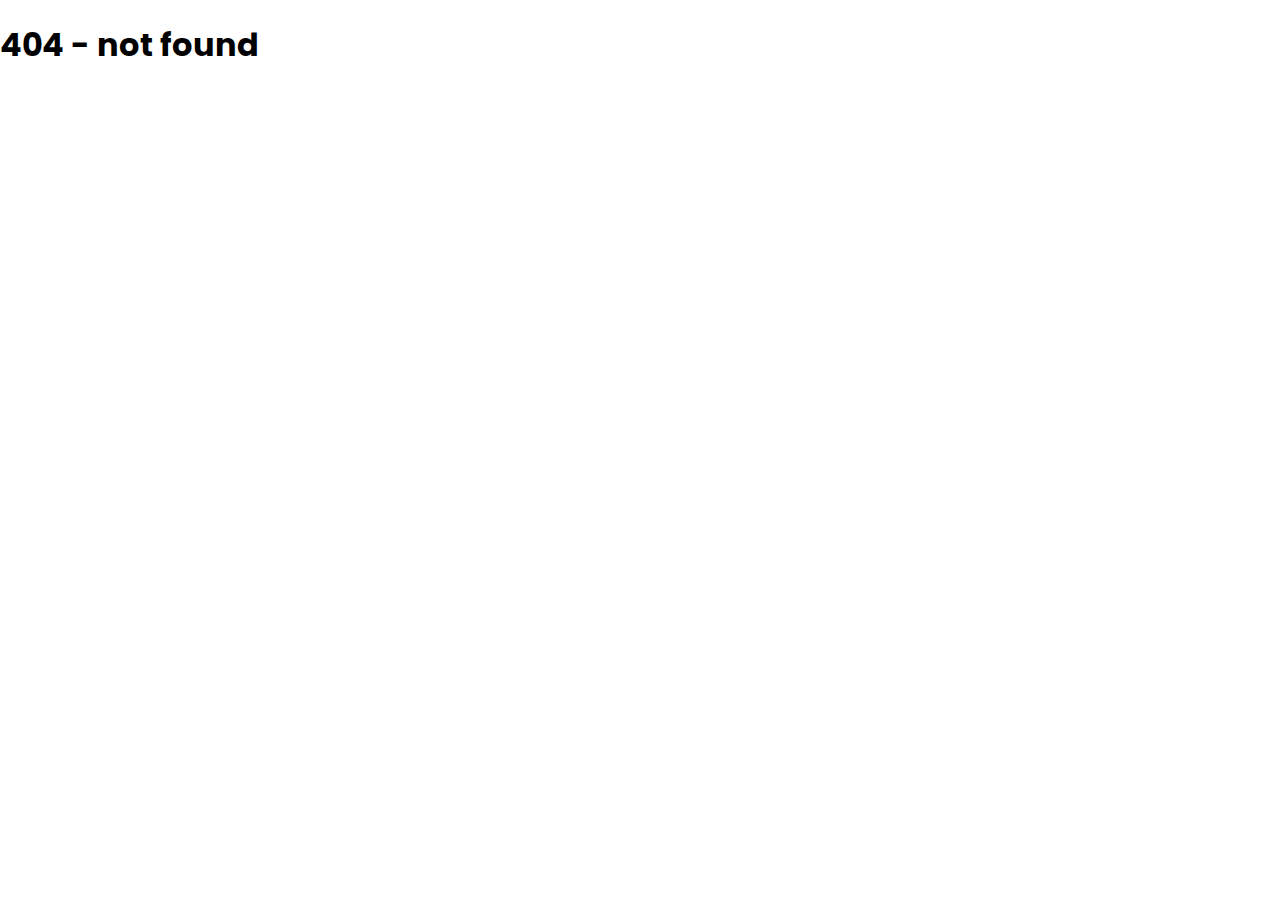
<file: index.html>
<!DOCTYPE html>
<html data-html-server-rendered="true" lang="en" data-vue-tag="%7B%22lang%22:%7B%22ssr%22:%22en%22%7D%7D">
  <head>
    <title>Hello, world! - designly</title><meta name="gridsome:hash" content="bfebf6669993d7066cc0c80f77363b1b06483b32"><meta data-vue-tag="ssr" charset="utf-8"><meta data-vue-tag="ssr" name="generator" content="Gridsome v0.7.23"><meta data-vue-tag="ssr" data-key="viewport" name="viewport" content="width=device-width, initial-scale=1, viewport-fit=cover"><meta data-vue-tag="ssr" data-key="format-detection" name="format-detection" content="telephone=no"><link data-vue-tag="ssr" rel="icon" href="data:,"><link data-vue-tag="ssr" rel="icon" type="image/png" sizes="16x16" href="/assets/static/favicon.ce0531f.9bb7ffafafc09ac851d81afb65b8ef59.png"><link data-vue-tag="ssr" rel="icon" type="image/png" sizes="32x32" href="/assets/static/favicon.ac8d93a.9bb7ffafafc09ac851d81afb65b8ef59.png"><link data-vue-tag="ssr" rel="icon" type="image/png" sizes="96x96" href="/assets/static/favicon.b9532cc.9bb7ffafafc09ac851d81afb65b8ef59.png"><link data-vue-tag="ssr" rel="apple-touch-icon" type="image/png" sizes="76x76" href="/assets/static/favicon.f22e9f3.9bb7ffafafc09ac851d81afb65b8ef59.png"><link data-vue-tag="ssr" rel="apple-touch-icon" type="image/png" sizes="152x152" href="/assets/static/favicon.62d22cb.9bb7ffafafc09ac851d81afb65b8ef59.png"><link data-vue-tag="ssr" rel="apple-touch-icon" type="image/png" sizes="120x120" href="/assets/static/favicon.1539b60.9bb7ffafafc09ac851d81afb65b8ef59.png"><link data-vue-tag="ssr" rel="apple-touch-icon" type="image/png" sizes="167x167" href="/assets/static/favicon.dc0cdc5.9bb7ffafafc09ac851d81afb65b8ef59.png"><link data-vue-tag="ssr" rel="apple-touch-icon" type="image/png" sizes="180x180" href="/assets/static/favicon.7b22250.9bb7ffafafc09ac851d81afb65b8ef59.png"><link data-vue-tag="ssr" rel="preconnect" href="https://fonts.gstatic.com"><link data-vue-tag="ssr" rel="stylesheet" href="https://fonts.googleapis.com/css2?family=Open+Sans:wght@300;400;600;700&amp;family=Poppins:ital,wght@0,300;0,500;0,600;0,700;1,400&amp;display=swap"><link rel="preload" href="/assets/css/0.styles.36f74c3a.css" as="style"><link rel="preload" href="/assets/js/app.5cbca929.js" as="script"><link rel="preload" href="/assets/js/page--src--pages--index-vue.a37e8dd0.js" as="script"><link rel="prefetch" href="/assets/js/page--node-modules--gridsome--app--pages--404-vue.a1488e54.js"><link rel="prefetch" href="/assets/js/page--src--pages--about-vue.40ee2746.js"><link rel="prefetch" href="/assets/js/page--src--pages--index-copy-vue.a4c8c82a.js"><link rel="stylesheet" href="/assets/css/0.styles.36f74c3a.css"><noscript data-vue-tag="ssr"><style>.g-image--loading{display:none;}</style></noscript>
    <script>
      !function(){var analytics=window.analytics=window.analytics||[];if(!analytics.initialize)if(analytics.invoked)window.console&&console.error&&console.error("Segment snippet included twice.");else{analytics.invoked=!0;analytics.methods=["trackSubmit","trackClick","trackLink","trackForm","pageview","identify","reset","group","track","ready","alias","debug","page","once","off","on","addSourceMiddleware","addIntegrationMiddleware","setAnonymousId","addDestinationMiddleware"];analytics.factory=function(e){return function(){var t=Array.prototype.slice.call(arguments);t.unshift(e);analytics.push(t);return analytics}};for(var e=0;e<analytics.methods.length;e++){var key=analytics.methods[e];analytics[key]=analytics.factory(key)}analytics.load=function(key,e){var t=document.createElement("script");t.type="text/javascript";t.async=!0;t.src="https://cdn.segment.com/analytics.js/v1/" + key + "/analytics.min.js";var n=document.getElementsByTagName("script")[0];n.parentNode.insertBefore(t,n);analytics._loadOptions=e};analytics._writeKey="rYRwAwryWijHILdmFWbJYgJuAOymhBEA";analytics.SNIPPET_VERSION="4.13.2";
      analytics.load("rYRwAwryWijHILdmFWbJYgJuAOymhBEA");
      analytics.page();
      }}();
    </script>
  </head>
  <body >
    <div data-server-rendered="true" id="app" class="layout"><header class="header"><h1 class="logo"><a href="/" aria-current="page" class="active--exact active">designly</a></h1><nav class="nav"><a href="#how-it-works" aria-current="page" class="nav__link active--exact active">How it works</a><a href="#for-freelancers" aria-current="page" class="nav__link active--exact active">For freelancers</a><a href="#for-marketing-agencies" aria-current="page" class="nav__link active--exact active">For marketing agencies</a><a href="#for-small-business" aria-current="page" class="nav__link active--exact active">For small business</a><a href="/" aria-current="page" class="nav__link active--exact active">Get early access</a></nav></header><main class="grid"><div class="hero__center"><div class="hero__center__text"><h2 class="hero__center__text__heading">Graphic solutions on one flat monthly payment</h2><p class="hero__center__text__description">Lorem ipsum dolor sit amet, consectetur adipiscing elit, sed do eiusmod tempor incididunt ut labore et dolore magna aliqua.</p><a href="/" aria-current="page" class="hero__center__cta__button active--exact active">Get started</a></div><svg width="800" height="343" viewBox="0 0 800 343" fill="none" xmlns="http://www.w3.org/2000/svg"><rect x="0.5" y="0.5" width="799" height="479" rx="3.5" fill="white" stroke="black"></rect><circle cx="22" cy="22" r="5.5" stroke="black"></circle><circle cx="46" cy="22" r="5.5" stroke="black"></circle><circle cx="70" cy="22" r="5.5" stroke="black"></circle></svg></div><div id="how-it-works" class="how-it-works"><div class="how-it-works__text"><h2 class="how-it-works__text__heading">Your best value proposition</h2><p class="how-it-works__text__description">“If you don’t try this app, you won’t become the superhero you were meant to be”</p></div><ul class="how-it-works__steps"><li class="how-it-works__step"><svg id="b4850822-491f-41e2-90b8-9be7376dfe8f" data-name="Layer 1" xmlns="http://www.w3.org/2000/svg" viewBox="0 0 798.62718 689.22258" class="first_step"><title>dev_productivity</title><circle cx="435.92153" cy="118.40512" r="73.53607" fill="#a0616a"></circle><path d="M581.7223,260.56187s13.8546,104.44259-7.46016,116.16564,126.8231,12.78888,126.8231,12.78888S668.0473,298.9285,682.96762,271.21921Z" transform="translate(-200.68641 -105.38871)" fill="#a0616a"></path><path d="M809.25666,390.04472l-12.32,56.1-26.05,118.69-.78,6.5-8.99,75.25-5.98,49.99-4.01,33.58c-24.38,12.53-42.05,21.18-42.05,21.18s-1.52-7.62-3.97-17.37c-17.11,5.13-48.77,13.64-75.6,15.34,9.77,10.89,14.26,21.12,8.17,28.67-18.38,22.76-94.26-24.92-120.8-42.7a71.84076,71.84076,0,0,0-.7,12.86l-20.31-15.62,2.01-35.94,3.39-60.81,4.26-76.26a80.06413,80.06413,0,0,1-3.37-10.03c-6.22-22.12-13.77-66.29-19.56-103.33-4.66-29.81-8.16-55-8.9-60.36-.1-.7-.15-1.06-.15-1.06l112.43-49.68c7.99,18.53,45.30005,24.1,45.30005,24.1,30.91-2.13,55.14-18.43,55.14-18.43Z" transform="translate(-200.68641 -105.38871)" fill="#d0cde1"></path><path d="M717.60664,730.02476s-4.76,1.63-12.5,3.94c-17.11,5.13-48.77,13.64-75.6,15.34-23.1,1.48-42.62-2.08-46.19-17.15-1.53-6.48.64-11.81,5.37-16.19,14.12-13.09,51-17.78,80.25-19.39,8.26-.45,15.9-.66,22.26-.74,10.8-.14,17.88.08,17.88.08l.17.66Z" transform="translate(-200.68641 -105.38871)" fill="#a0616a"></path><path d="M575.43275,154.23549,561.6833,148.731s28.74878-31.65079,68.74742-28.89843l-11.24986-12.38521s27.49889-11.00886,52.49786,17.88956c13.14149,15.19123,28.34631,33.04782,37.82491,53.163h14.72472l-6.14554,13.53179,21.50942,13.5318-22.07731-2.43059a75.61673,75.61673,0,0,1,.5991,22.445A29.04072,29.04072,0,0,1,707.4796,244.5758h0s-17.05183-35.29562-17.05183-40.80013V217.5369s-13.74944-12.38505-13.74944-20.64172L669.1787,206.528l-3.74981-15.13741-46.248,15.13741,7.49962-12.385-28.74878,4.12833,11.24986-15.13741s-32.49859,17.88956-33.74881,33.027c-1.24979,15.1372-10.76227,29.48068-10.76227,29.48068S539.18426,174.8772,575.43275,154.23549Z" transform="translate(-200.68641 -105.38871)" fill="#2f2e41"></path><path d="M889.18665,647.95475c-7.49,8.12-26.05,20.35-48.55,33.59-8.37,4.92-17.28,9.99-26.37,15.03-21.69,12.03-44.4,23.95-63.14,33.58-24.38,12.53-42.05,21.18-42.05,21.18s-1.52-7.62-3.97-17.37c-3.28-13.05-8.22-29.92-13.37-37.39-.18-.26-.36-.5-.54-.74-1.5-1.97-3.01-3.12-4.5-3.12l74.42-46.13,32.16-19.94-23.17-55.31-29.06-69.38,17.54-55.81,17.63-56.1h33.04s10.94,23.88,24.93,57.18005c2.09,4.98,4.25,10.17,6.45,15.53C869.41664,532.75474,905.29664,630.50474,889.18665,647.95475Z" transform="translate(-200.68641 -105.38871)" fill="#d0cde1"></path><path d="M637.67664,777.97477c-18.38,22.76-94.26-24.92-120.8-42.7-5.78-3.87-9.22-6.32-9.22-6.32l24.28-32.38,7.69-10.25s6.88,3.65,17.05,9.59c.37.22.74.44,1.12.66,8.77,5.15,19.78,11.88,30.89,19.39,15.33,10.37,30.83,22.2,40.82,33.34C639.27668,760.19474,643.76667,770.42472,637.67664,777.97477Z" transform="translate(-200.68641 -105.38871)" fill="#a0616a"></path><path d="M556.67664,695.91477a47.78152,47.78152,0,0,0-8.1.66c-22.99,3.95-29.77,24.76-31.7,38.7a71.84076,71.84076,0,0,0-.7,12.86l-20.31-15.62-7.4-5.69c-17.81-6.21-33.68-17.24-47.44-30.25a238.48245,238.48245,0,0,1-31.95-37.89,334.15026,334.15026,0,0,1-24.72-42.4,31.18368,31.18368,0,0,1-.43-26.45l25.15-56.05,36.76-81.92q.40494-2.92492.88995-5.72c7.29-41.8,26.82-60.36,26.82-60.36h14.92l9.98,60.36,12.4,74.99-8.69,28.34-20.08,65.44995,19.19,20.84Z" transform="translate(-200.68641 -105.38871)" fill="#d0cde1"></path><path d="M573.563,521.19459l12.75489,14.88081c4.73879-.90351,9.68742-1.96527,14.78434-3.15766l-3.66344-11.72315,8.9575,10.45044c53.9974-13.28079,120.92677-39.10138,120.92677-39.10138s-72.25715,5.29821-126.20826-6.48861c-23.87075-5.21509-48.43073,6.61811-58.22631,29.0024-5.69358,13.01063-4.7994,24.28275,15.394,24.28275a133.3748,133.3748,0,0,0,20.35271-1.91438Z" transform="translate(-200.68641 -105.38871)" fill="#000000"></path><path d="M864.33668,765.77476v6.07a13.34012,13.34012,0,0,1-.91,4.87,13.68758,13.68758,0,0,1-.97,2,13.43748,13.43748,0,0,1-11.55,6.56h-446.55a13.4374,13.4374,0,0,1-11.55-6.56,13.68249,13.68249,0,0,1-.97-2,13.34012,13.34012,0,0,1-.91-4.87v-6.07a13.42641,13.42641,0,0,1,13.43-13.43h25.74v-2.83a.55908.55908,0,0,1,.56-.56h13.43a.55908.55908,0,0,1,.56.56v2.83h8.38995v-2.83a.55908.55908,0,0,1,.56-.56h13.43a.55908.55908,0,0,1,.56.56v2.83h8.4v-2.83a.55908.55908,0,0,1,.56-.56h13.43a.55908.55908,0,0,1,.56.56v2.83h8.39v-2.83a.55908.55908,0,0,1,.56-.56h13.43a.55908.55908,0,0,1,.56.56v2.83h8.39v-2.83a.55908.55908,0,0,1,.56-.56h13.43a.55908.55908,0,0,1,.56.56v2.83h8.4v-2.83a.55908.55908,0,0,1,.56-.56h13.43a.55908.55908,0,0,1,.56.56v2.83h8.39v-2.83a.55908.55908,0,0,1,.56-.56h105.2a.55908.55908,0,0,1,.56.56v2.83h8.4v-2.83a.55908.55908,0,0,1,.56-.56h13.43005a.56556.56556,0,0,1,.56.56v2.83h8.39v-2.83a.55908.55908,0,0,1,.56-.56h13.43a.55909.55909,0,0,1,.56005.56v2.83h8.39v-2.83a.55908.55908,0,0,1,.56-.56h13.43a.55908.55908,0,0,1,.56.56v2.83h8.4v-2.83a.55908.55908,0,0,1,.56-.56h13.43a.557.557,0,0,1,.55.56v2.83h8.4v-2.83a.55908.55908,0,0,1,.56-.56h13.43a.55908.55908,0,0,1,.56.56v2.83h8.39v-2.83a.55908.55908,0,0,1,.56-.56h13.43a.55908.55908,0,0,1,.56.56v2.83h39.17A13.42642,13.42642,0,0,1,864.33668,765.77476Z" transform="translate(-200.68641 -105.38871)" fill="#3f3d56"></path><rect x="60.50024" y="671.32605" width="732.99951" height="2" fill="#3f3d56"></rect><path d="M828.38091,510.14529H661.938v-3.43053H586.46634v3.43053h-167.129a11.25861,11.25861,0,0,0-11.25861,11.25861V749.3154a11.25864,11.25864,0,0,0,11.25861,11.25865H828.38091a11.25864,11.25864,0,0,0,11.25861-11.25865V521.4039A11.2586,11.2586,0,0,0,828.38091,510.14529Z" transform="translate(-200.68641 -105.38871)" fill="#3f3d56"></path><circle cx="423.50024" cy="484.32605" r="25" fill="none" stroke="#d0cde1" stroke-miterlimit="10" stroke-width="2"></circle><circle cx="415.50024" cy="493.32605" r="25" fill="#d0cde1"></circle><rect x="80.44606" y="661.22258" width="28" height="28" fill="#d0cde1"></rect><path d="M292.13642,744.6117v34h34v-34Zm32.52,32.52h-31.05v-31.04h31.05Z" transform="translate(-200.68641 -105.38871)" fill="#3f3d56"></path><rect x="728.44606" y="661.22258" width="28" height="28" fill="#d0cde1"></rect><path d="M940.13642,744.6117v34h34v-34Zm32.52,32.52h-31.05v-31.04h31.05Z" transform="translate(-200.68641 -105.38871)" fill="#3f3d56"></path><circle cx="94.58008" cy="150.77286" r="79.34043" fill="#000000"></circle><path d="M322.91543,161.87871a85.75482,85.75482,0,0,0-21.6383,0A84.36847,84.36847,0,0,0,231.662,220.59058a83.22288,83.22288,0,0,0-3.65452,21.66236c-.036,1.02178-.06009,2.05567-.06009,3.08948a84.23318,84.23318,0,0,0,84.14894,84.14894c1.79116,0,3.58232-.06009,5.34948-.16832a83.2307,83.2307,0,0,0,12.33384-1.707,84.15894,84.15894,0,0,0-6.86417-165.73733Zm15.51943,160.8567h-.012a80.90778,80.90778,0,0,1-20.97714,4.17134c-1.76716.12026-3.55832.18035-5.34948.18035a81.84489,81.84489,0,0,1-81.74468-81.74468c0-1.03381.02406-2.0677.06009-3.08948a81.85576,81.85576,0,0,1,81.68459-78.6552,81.74921,81.74921,0,0,1,26.33858,159.13767Z" transform="translate(-200.68641 -105.38871)" fill="#3f3d56"></path><rect x="110.20774" y="63.01754" width="2.40426" height="16.82979" fill="#3f3d56"></rect><rect x="262.44229" y="188.47567" width="2.40426" height="16.82979" transform="translate(-262.6894 138.70396) rotate(-45)" fill="#3f3d56"></rect><rect x="242.37287" y="236.92753" width="2.40426" height="16.82979" transform="translate(-202.45383 383.52871) rotate(-90)" fill="#3f3d56"></rect><rect x="262.44229" y="285.37939" width="2.40426" height="16.82979" transform="translate(41.63884 582.57426) rotate(-135)" fill="#3f3d56"></rect><rect x="359.34601" y="188.47567" width="2.40426" height="16.82979" transform="translate(275.58511 485.67054) rotate(-135)" fill="#3f3d56"></rect><rect x="379.41543" y="236.92753" width="2.40426" height="16.82979" transform="translate(-65.41128 520.57127) rotate(-90)" fill="#3f3d56"></rect><rect x="359.34601" y="285.37939" width="2.40426" height="16.82979" transform="translate(-302.82823 235.60768) rotate(-45)" fill="#3f3d56"></rect><rect x="110.20774" y="200.0601" width="2.40426" height="16.82979" fill="#3f3d56"></rect><path d="M315.70266,240.53391a6.01062,6.01062,0,0,0-7.21276,0,6.18721,6.18721,0,0,0-1.719,2.01957,6.01117,6.01117,0,1,0,8.9318-2.01957Zm-3.60638,8.41489a3.617,3.617,0,0,1-3.60638-3.60638,3.67121,3.67121,0,0,1,.63716-2.04363,3.60288,3.60288,0,1,1,2.96922,5.65Z" transform="translate(-200.68641 -105.38871)" fill="#3f3d56"></path><rect x="100.59072" y="35.36861" width="21.6383" height="21.6383" fill="#3f3d56"></rect><ellipse cx="111.40987" cy="28.7569" rx="28.85106" ry="10.21809" fill="#3f3d56"></ellipse><rect x="107.80348" y="94.27286" width="7.21277" height="40.87234" fill="#3f3d56"></rect><rect y="220.44007" width="226" height="2.40426" fill="#3f3d56"></rect><path d="M351.28007,705.14275c.93308,31.95-17.73513,43.65892-41.1632,44.34312q-.81629.02383-1.62524.02922-1.62969.01242-3.22774-.05428c-21.18834-.87961-37.96015-12.12685-38.82791-41.84025-.898-30.74968,37.26893-70.70292,40.1325-73.65827l.00511-.00276c.10878-.11262.16448-.169.16448-.169S350.34707,673.19538,351.28007,705.14275Z" transform="translate(-200.68641 -105.38871)" fill="#d0cde1"></path><path d="M308.43014,744.64381l14.88232-22.1315-14.85188,24.51243.031,2.49035q-1.62969.01242-3.22774-.05428L306.002,717.449l-.02022-.247.02723-.04771.07065-3.02493-16.2979-23.66265,16.27867,21.39867.05777.63938.55752-24.18618-14.077-24.53275,14.11708,20.28394-.14735-50.10752.00032-.16678.00479.164.93446,39.49147,12.8295-16.04146-12.7875,19.44356.28,21.634,11.80578-21.11394-11.76239,24.29451.15587,12.02957,17.16879-29.41146-17.11659,33.60807Z" transform="translate(-200.68641 -105.38871)" fill="#3f3d56"></path><path d="M999.28007,705.14275c.93308,31.95-17.73513,43.65892-41.1632,44.34312q-.81628.02383-1.62524.02922-1.62969.01242-3.22774-.05428c-21.18834-.87961-37.96015-12.12685-38.82791-41.84025-.898-30.74968,37.26893-70.70292,40.1325-73.65827l.00511-.00276c.10878-.11262.16448-.169.16448-.169S998.34707,673.19538,999.28007,705.14275Z" transform="translate(-200.68641 -105.38871)" fill="#d0cde1"></path><path d="M956.43014,744.64381l14.88232-22.1315-14.85188,24.51243.031,2.49035q-1.62969.01242-3.22774-.05428L954.002,717.449l-.02022-.247.02723-.04771.07065-3.02493-16.2979-23.66265,16.27867,21.39867.05777.63938.55752-24.18618-14.077-24.53275,14.11708,20.28394-.14735-50.10752.00032-.16678.00479.164.93446,39.49147,12.8295-16.04146-12.7875,19.44356.28,21.634,11.80578-21.11394-11.76239,24.29451.15587,12.02957,17.16879-29.41146-17.11659,33.60807Z" transform="translate(-200.68641 -105.38871)" fill="#3f3d56"></path></svg><h3>Create design projects</h3><p>Create as many design projects as you want on our platform. We'll choose the best designer for the job.</p></li><li class="how-it-works__step"><svg id="eea36a73-aee8-429d-873f-f80541e99906" data-name="Layer 1" xmlns="http://www.w3.org/2000/svg" viewBox="0 0 936.26767 604" class="second_step"><path d="M572.86616,243h-88a5,5,0,0,1,0-10h88a5,5,0,0,1,0,10Z" transform="translate(-131.86616 -148)" fill="#ccc"></path><path d="M640.86616,278h-156a5,5,0,0,1,0-10h156a5,5,0,0,1,0,10Z" transform="translate(-131.86616 -148)" fill="#ccc"></path><path d="M601.86616,313h-117a5,5,0,0,1,0-10h117a5,5,0,0,1,0,10Z" transform="translate(-131.86616 -148)" fill="#ccc"></path><path d="M640.86616,348h-156a5,5,0,0,1,0-10h156a5,5,0,0,1,0,10Z" transform="translate(-131.86616 -148)" fill="#ccc"></path><circle cx="149.30374" cy="140.54547" r="89.4701" fill="#000000"></circle><path d="M286.17,204.12441h-10v-10h10Zm-8-2h6v-6h-6Z" transform="translate(-131.86616 -148)" fill="#3f3d56"></path><rect x="152.53923" y="50.12441" width="53" height="2" fill="#3f3d56"></rect><circle cx="205.53903" cy="51.12441" r="2.08275" fill="#3f3d56"></circle><rect x="93.53923" y="50.12441" width="52" height="2" fill="#3f3d56"></rect><circle cx="93.53903" cy="51.12441" r="2.08275" fill="#3f3d56"></circle><path d="M375.4054,293.31h-10v-10h10Zm-8-2h6v-6h-6Z" transform="translate(-131.86616 -148)" fill="#3f3d56"></path><rect x="237.53925" y="144.54531" width="2" height="51.99998" fill="#3f3d56"></rect><circle cx="238.53903" cy="196.54545" r="2.08276" fill="#3f3d56"></circle><rect x="237.53925" y="84.54531" width="2" height="52" fill="#3f3d56"></rect><circle cx="238.53903" cy="84.54546" r="2.08276" fill="#3f3d56"></circle><path d="M196.4054,293.31h-10v-10h10Zm-8-2h6v-6h-6Z" transform="translate(-131.86616 -148)" fill="#3f3d56"></path><rect x="58.53924" y="144.54531" width="2" height="51.99998" fill="#3f3d56"></rect><circle cx="59.53904" cy="196.54545" r="2.08276" fill="#3f3d56"></circle><rect x="58.53924" y="82.54531" width="2" height="54" fill="#3f3d56"></rect><circle cx="59.53904" cy="84.54546" r="2.08275" fill="#3f3d56"></circle><path d="M286.17,383.1244h-10v-10h10Zm-8-2h6v-6h-6Z" transform="translate(-131.86616 -148)" fill="#3f3d56"></path><rect x="153.53923" y="229.1244" width="53" height="2" fill="#3f3d56"></rect><circle cx="205.53903" cy="230.1244" r="2.08276" fill="#3f3d56"></circle><rect x="93.53923" y="229.1244" width="52" height="2" fill="#3f3d56"></rect><circle cx="93.53903" cy="230.1244" r="2.08276" fill="#3f3d56"></circle><path d="M693.86616,453h-545a17.01909,17.01909,0,0,1-17-17V165a17.01909,17.01909,0,0,1,17-17h545a17.01917,17.01917,0,0,1,17,17V436A17.01917,17.01917,0,0,1,693.86616,453Zm-545-303a15.017,15.017,0,0,0-15,15V436a15.017,15.017,0,0,0,15,15h545a15.017,15.017,0,0,0,15-15V165a15.017,15.017,0,0,0-15-15Z" transform="translate(-131.86616 -148)" fill="#3f3d56"></path><circle cx="330" cy="90" r="5" fill="#ccc"></circle><circle cx="330" cy="125" r="5" fill="#ccc"></circle><circle cx="330" cy="160" r="5" fill="#ccc"></circle><circle cx="330" cy="195" r="5" fill="#ccc"></circle><path d="M569.92366,387.02766h-30.537a3.7649,3.7649,0,0,1-3.76071-3.76071V347.23126a3.7649,3.7649,0,0,1,3.76071-3.76072h30.537a3.7649,3.7649,0,0,1,3.76071,3.76072V383.267A3.7649,3.7649,0,0,1,569.92366,387.02766Z" transform="translate(-131.86616 -148)" fill="#ff6584"></path><path d="M888.672,750.5498l-3.39014.83c1.52979.22,3.06006.43,4.58985.62h56.54q6.36035-.81,12.6499-2a197.13582,197.13582,0,0,0,70.96-28.11c13.27-8.63,25.92041-19.24,32.79-33.49,9.33008-19.35,6.07031-43.85-7.25-60.7a60.77248,60.77248,0,0,0-17.58985-15c-1.00976-.58-2.02978-1.13-3.06982-1.65a66.06033,66.06033,0,0,0-36.49023-6.68c-21.3501,2.33-41.04981,15.37-52.41993,33.59-12.56982,20.12-14.98,44.74-17.08007,68.37-3.81006-12.26-18.10987-19.75-30.65967-17.04-12.54,2.7-22.22022,14.41-23.78028,27.15-1.52978,12.46,4.12989,25.25,13.56006,33.56C888.24181,750.1798,888.45177,750.3698,888.672,750.5498Z" transform="translate(-131.86616 -148)" fill="#f2f2f2"></path><path d="M932.2716,751.99981h2.83008a2.05915,2.05915,0,0,0,.62988-.85c.16016-.38.31006-.77.48047-1.15a345.30409,345.30409,0,0,1,101.08984-135.82,1.61383,1.61383,0,0,0,.66992-1.48,2.17771,2.17771,0,0,0-3.52-1.37,345.76934,345.76934,0,0,0-48.25,47.92,347.37524,347.37524,0,0,0-54.33007,90.75c-.00977.03-.02.05-.02979.08A1.55714,1.55714,0,0,0,932.2716,751.99981Z" transform="translate(-131.86616 -148)" fill="#fff"></path><path d="M833.13936,530.03467a11.39823,11.39823,0,0,1,11.3855-11.38526c.11035,0,.21875.00586.32739.0127l35.20825-28.06445-25.23145-25.23145A11.12934,11.12934,0,1,1,870.56831,449.627l40.55493,40.55469L855.904,530.34082a11.38437,11.38437,0,0,1-22.76465-.30615Z" transform="translate(-131.86616 -148)" fill="#ffb8b8"></path><polygon points="659.944 590.049 648.037 585.604 659.517 537.561 677.09 544.122 659.944 590.049" fill="#ffb8b8"></polygon><path d="M769.13633,728.12719h25.05836a0,0,0,0,1,0,0v15.43338a0,0,0,0,1,0,0H754.24947a0,0,0,0,1,0,0V743.014A14.88686,14.88686,0,0,1,769.13633,728.12719Z" transform="translate(174.39008 -372.30924) rotate(20.47187)" fill="#2f2e41"></path><polygon points="767.066 590.229 754.356 590.229 748.31 541.205 767.069 541.206 767.066 590.229" fill="#ffb8b8"></polygon><path d="M744.73127,586.59729h25.05836a0,0,0,0,1,0,0v15.43338a0,0,0,0,1,0,0H729.84441a0,0,0,0,1,0,0v-.54652A14.88686,14.88686,0,0,1,744.73127,586.59729Z" fill="#2f2e41"></path><path d="M882.09322,719.59131a4.49341,4.49341,0,0,1-1.363-3.5083c2.26782-37.44043-17.46558-105.49512-23.56763-125.46143a3.41784,3.41784,0,0,0-2.365-2.32715,3.5465,3.5465,0,0,0-3.31592.74561c-32.96142,28.71191-42.79834,109.71582-44.43579,125.6626a4.49391,4.49391,0,0,1-5.03345,3.998L785.561,716.64453a4.50022,4.50022,0,0,1-3.84009-5.4165l43.136-199.44092.02612-.12012.07861-.09472c10.43091-12.51758,40.65308-7.64356,41.93482-7.43018l.13305.022.10376.08643c38.81031,32.18408,36.84327,181.36621,36.05494,210.94482a4.50054,4.50054,0,0,1-4.07154,4.353l-13.47314,1.28271q-.21534.02052-.42969.02051A4.48767,4.48767,0,0,1,882.09322,719.59131Z" transform="translate(-131.86616 -148)" fill="#2f2e41"></path><circle cx="727.41896" cy="251.28693" r="24.56103" fill="#ffb8b8"></circle><path d="M883.40151,445.54289s-22.80763-26.95447-41.46843-5.18355v0a74.11256,74.11256,0,0,0-17.80945,50.43223l.70374,23.69256,43.02349-6.73862Z" transform="translate(-131.86616 -148)" fill="#000000"></path><path d="M855.30381,403.536,844.7515,391.10437c-2.71945-3.20377-5.56392-6.69336-5.94852-10.87806-.4216-4.58723,2.36858-9.04613,6.18309-11.62875s8.49855-3.55453,13.09129-3.91115c8.5182-.66142,17.4817.74628,24.48419,5.64142s11.5838,13.73263,9.87639,22.10413c-1.3444,6.59167-6.29828,12.90609-4.37281,19.352,2.1068,7.053,10.74665,9.21692,17.80071,11.32015,11.8404,3.5303,23.1464,10.48021,29.35159,21.16448s6.17809,25.4167-2.09358,34.59479c-5.35613,5.94307-13.43444,8.94842-21.42216,9.40066s-15.93817-1.42893-23.51357-4.00215c-6.97658-2.36983-13.87792-5.41792-19.37047-10.32921s-9.44929-11.93945-9.278-19.30556c.16321-7.01989,3.92356-13.41447,5.46828-20.26424a33.25514,33.25514,0,0,0-10.39525-31.73" transform="translate(-131.86616 -148)" fill="#2f2e41"></path><path d="M829.22366,625.3348h-30.537a3.76489,3.76489,0,0,1-3.76071-3.76071V585.5384a3.7649,3.7649,0,0,1,3.76071-3.76072h30.537a3.7649,3.7649,0,0,1,3.76071,3.76072v36.03569A3.76489,3.76489,0,0,1,829.22366,625.3348Z" transform="translate(-131.86616 -148)" fill="#000000"></path><path d="M820.17329,594.5127a11.11651,11.11651,0,0,1,2.20386-14.50586l16.71436-131.69336a11.68181,11.68181,0,0,1,11.56543-10.19239l.15576.001A11.65978,11.65978,0,0,1,862.13325,451.855l-23.501,130.06152.00464.00635a11.16929,11.16929,0,0,1-4.38941,16.77686,10.879,10.879,0,0,1-4.5271.97363A11.32315,11.32315,0,0,1,820.17329,594.5127Z" transform="translate(-131.86616 -148)" fill="#ffb8b8"></path><path d="M986.28742,752h-257a1,1,0,0,1,0-2h257a1,1,0,1,1,0,2Z" transform="translate(-131.86616 -148)" fill="#3f3d56"></path></svg><h3>Drafts &amp; revisions</h3><p>Get your design back between 24 - 48 hrs. Submit as many revisions as you want until you're happy.</p></li><li class="how-it-works__step"><svg id="a58e9fc1-c989-41af-ac87-aa86f7e8a63c" data-name="Layer 1" xmlns="http://www.w3.org/2000/svg" viewBox="0 0 765.59976 667.74407" class="third_step"><path d="M930.66209,783.11289v-72.34S958.85375,762.05886,930.66209,783.11289Z" transform="translate(-217.20012 -116.12797)" fill="#f1f1f1"></path><path d="M932.40355,783.10016l-53.28962-48.92124S935.95913,748.09445,932.40355,783.10016Z" transform="translate(-217.20012 -116.12797)" fill="#f1f1f1"></path><path d="M487.41711,244.90908h-2.9776V163.33871A47.21069,47.21069,0,0,0,437.22885,116.128H264.41091a47.21068,47.21068,0,0,0-47.21079,47.2106V610.84006a47.21071,47.21071,0,0,0,47.21066,47.21075H437.22862a47.21071,47.21071,0,0,0,47.21084-47.21057v-307.868h2.97765Z" transform="translate(-217.20012 -116.12797)" fill="#3f3d56"></path><path d="M439.13364,128.41057H416.57519a16.75025,16.75025,0,0,1-15.50845,23.07636H302.06159a16.75025,16.75025,0,0,1-15.50845-23.07639H265.4835A35.25642,35.25642,0,0,0,230.227,163.66692V610.51178a35.25643,35.25643,0,0,0,35.25641,35.25646H439.13364a35.25644,35.25644,0,0,0,35.25646-35.25641h0V163.667A35.2564,35.2564,0,0,0,439.13364,128.41057Z" transform="translate(-217.20012 -116.12797)" fill="#fff"></path><circle id="b5dcbba4-f290-467d-a612-e64d8f6895fb" data-name="Ellipse 44" cx="135.10849" cy="261.2336" r="84.4462" fill="#000000"></circle><path d="M377.332,383.132l-21,21.63a4.77423,4.77423,0,0,1-3.5,1.41h-.06983a4.8137,4.8137,0,0,1-3.51025-1.41l-20.98975-21.63c-.06982-.08-.1499-.15-.22021-.22a4.6411,4.6411,0,0,1,.22021-6.55,5.169,5.169,0,0,1,7.08008,0l12.43994,13v-33.52a5.01994,5.01994,0,0,1,10.02979,0v33.52l12.43017-13a5.1813,5.1813,0,0,1,7.08985,0c.07031.07.14013.14.22021.22A4.65,4.65,0,0,1,377.332,383.132Z" transform="translate(-217.20012 -116.12797)" fill="#fff"></path><polygon points="590.258 653.281 577.998 653.28 572.166 605.992 590.26 605.993 590.258 653.281" fill="#9f616a"></polygon><path d="M810.58458,781.29294l-39.53076-.00147v-.5a15.3873,15.3873,0,0,1,15.38647-15.38623h.001l24.144.001Z" transform="translate(-217.20012 -116.12797)" fill="#2f2e41"></path><polygon points="497.121 652.877 485.277 649.71 491.857 602.52 509.337 607.194 497.121 652.877" fill="#9f616a"></polygon><path d="M714.27193,781.29294l-38.189-10.212.12914-.483A15.38731,15.38731,0,0,1,695.05064,759.708l.00094.00026,23.3245,6.2372Z" transform="translate(-217.20012 -116.12797)" fill="#2f2e41"></path><polygon points="597.311 388.269 607.58 400.199 594.299 642.642 565.931 642.642 551.628 456.091 507.282 647.645 477.79 640.412 504.606 397.113 597.311 388.269" fill="#2f2e41"></polygon><path d="M728.66209,347.872l28.24578-14.16734,43.437.76353,37.37966,19.12735L816.45736,459.809l9.18685,55.37972-.00006,0a226.53237,226.53237,0,0,1-108.3351.8917l-.28441-.06756s21.11382-74.91647,12.12564-97.77867Z" transform="translate(-217.20012 -116.12797)" fill="#cbcbcb"></path><path d="M810.37758,291.264a32.00239,32.00239,0,1,0,0,.23684Q810.378,291.38244,810.37758,291.264Z" transform="translate(-217.20012 -116.12797)" fill="#9f616a"></path><path d="M764.04483,272.97783a9.07922,9.07922,0,0,1,6.11686-2.46756c3.41906-.11108,8.54205,1.10309,10.72226,3.8826,1.75227,2.23392,1.83609,5.3074,1.84278,8.14658l.0185,7.83578c.00548,2.31821.03367,4.73535,1.0869,6.80054s3.47091,3.63379,5.67965,2.92978c2.62014-.83515,3.77228-4.31754,6.45-4.94373,2.011-.47027,4.07671.99927,4.95577,2.86811a12.43905,12.43905,0,0,1,.71577,6.086c-.25348,4.103-6.13809,5.73063-6.97123,9.75611-.482,2.3285-2.16944,6.97348,0,6,10-1,14.38929-6.84091,18.96613-12.33927l10.32256-12.40088a12.12136,12.12136,0,0,0,2.65863-4.30245,11.95064,11.95064,0,0,0,.27283-3.4307q-.08443-4.6234-.251-9.24429c-.097-2.69165-.77448-6.08762-3.41048-6.64078-1.371-.28769-3.18544.214-3.91012-.98483a2.72068,2.72068,0,0,1-.124-1.911c.58175-3.07633,1.56389-6.294.55141-9.2566-1.527-4.4681-6.785-6.30154-11.431-7.14453s-9.86156-1.56823-12.77774-5.28192a40.50078,40.50078,0,0,0-2.53625-3.565,9.95578,9.95578,0,0,0-4.7546-2.39807,26.27877,26.27877,0,0,0-17.28013,1.53363c-2.24741,1.02554-4.50483,2.40658-6.97022,2.25033-2.56085-.16232-4.74826-1.96456-7.27649-2.403-4.08371-.70822-7.98776,2.35126-10.00021,5.97455-2.49362,4.48959-2.72247,10.63785.80026,14.37484,1.75745,1.86438,4.37952,3.145,5.10938,5.601.29708.99969.22812,2.07641.49087,3.08563a5.5701,5.5701,0,0,0,4.48868,3.88364C760.09766,275.67913,762.21039,274.53511,764.04483,272.97783Z" transform="translate(-217.20012 -116.12797)" fill="#2f2e41"></path><path d="M724.76359,425.31265a11.46191,11.46191,0,0,0,16.65043,5.627l57.35319,30.3181,1.85723-13.97143L744.8949,414.42367a11.52408,11.52408,0,0,0-20.13131,10.889Z" transform="translate(-217.20012 -116.12797)" fill="#9f616a"></path><path d="M801.19249,427.72835a11.462,11.462,0,0,1-17.47818,1.84754L721.1172,446.61047l.54489-17.73844,62.26939-16.17355a11.52408,11.52408,0,0,1,17.261,15.02987Z" transform="translate(-217.20012 -116.12797)" fill="#9f616a"></path><path d="M825.51941,354.36022l12.20514-.76465s14.28969,18.8552,6.36361,39.31583c0,0,1.37314,73.49863-30.27647,70.47963s-41.6496-3.019-41.6496-3.019l9.5-26.5,21.25276-6.56178s-6.55012-28.89425,5.84856-40.91623Z" transform="translate(-217.20012 -116.12797)" fill="#cbcbcb"></path><path d="M737.38718,353.71455l-1.72509-8.84252s-25.43966-.59763-30.46983,37.95119c0,0-22.87692,57.69232-.45355,65.12057s47.08873,0,47.08873,0l-1.8579-25.44183-24.67276-5.03534s12.7455-16.48928,5.8054-30.79193Z" transform="translate(-217.20012 -116.12797)" fill="#cbcbcb"></path><path d="M981.79988,783.872h-381a1,1,0,0,1,0-2h381a1,1,0,0,1,0,2Z" transform="translate(-217.20012 -116.12797)" fill="#cbcbcb"></path></svg><h3>Complete &amp; download</h3><p>Download all the design and source files instantly once you're satisfied. No need to wait for someone to email files to you.</p></li></ul></div><div id="for-freelancers" class="features"><div class="features__svg"></div><div class="features__text"><h3 class="features__text__heading">For freelancers</h3><p class="features__text__description">Lorem ipsum dolor sit amet, consectetur adipiscing elit, sed do eiusmod tempor incididunt ut labore et dolore magna aliqua.</p><ul class="features__text__list"><li>Benefit of feature</li><li>Benefit of feature</li><li>Benefit of feature</li></ul></div></div><div id="for-marketing-agencies" class="features" style="flex-direction:row-reverse;"><div class="features__svg" style="text-align:right;"></div><div class="features__text"><h3 class="features__text__heading">For marketing agencies</h3><p class="features__text__description">Lorem ipsum dolor sit amet, consectetur adipiscing elit, sed do eiusmod tempor incididunt ut labore et dolore magna aliqua.</p><ul class="features__text__list"><li>Benefit of feature</li><li>Benefit of feature</li><li>Benefit of feature</li></ul></div></div><div id="for-small-business" class="features"><div class="features__svg"></div><div class="features__text"><h3 class="features__text__heading">For small bussiness</h3><p class="features__text__description">Lorem ipsum dolor sit amet, consectetur adipiscing elit, sed do eiusmod tempor incididunt ut labore et dolore magna aliqua.</p><ul class="features__text__list"><li>Benefit of feature</li><li>Benefit of feature</li><li>Benefit of feature</li></ul></div></div><div class="last__cta"><h2 class="last__cta__heading">Ready to get started?</h2><p class="last__cta__description">Lorem ipsum dolor sit amet, consectetur adipiscing elit, sed do eiusmod tempor incididunt ut labore et dolore magna aliqua.</p><a href="/" aria-current="page" class="last__cta__button active--exact active">Request early access</a></div></main><footer class="footer"><span><a href="/" aria-current="page" class="footer__logo active--exact active">designly</a> © 2021</span><nav class="footer__nav"><a href="/" aria-current="page" class="footer__nav__link active--exact active">About us</a><a href="/" aria-current="page" class="footer__nav__link active--exact active">Contact us</a><a href="/" aria-current="page" class="footer__nav__link active--exact active">Get early access</a></nav></footer></div>
    <script>window.__INITIAL_STATE__={"data":null,"context":{}};(function(){var s;(s=document.currentScript||document.scripts[document.scripts.length-1]).parentNode.removeChild(s);}());</script><script src="/assets/js/app.5cbca929.js" defer></script><script src="/assets/js/page--src--pages--index-vue.a37e8dd0.js" defer></script>
    <script src="//code.tidio.co/dhfpfbrku9ahaxh1juw9vhqfnc9pfs7j.js" async></script>
  </body>
</html>
</file>
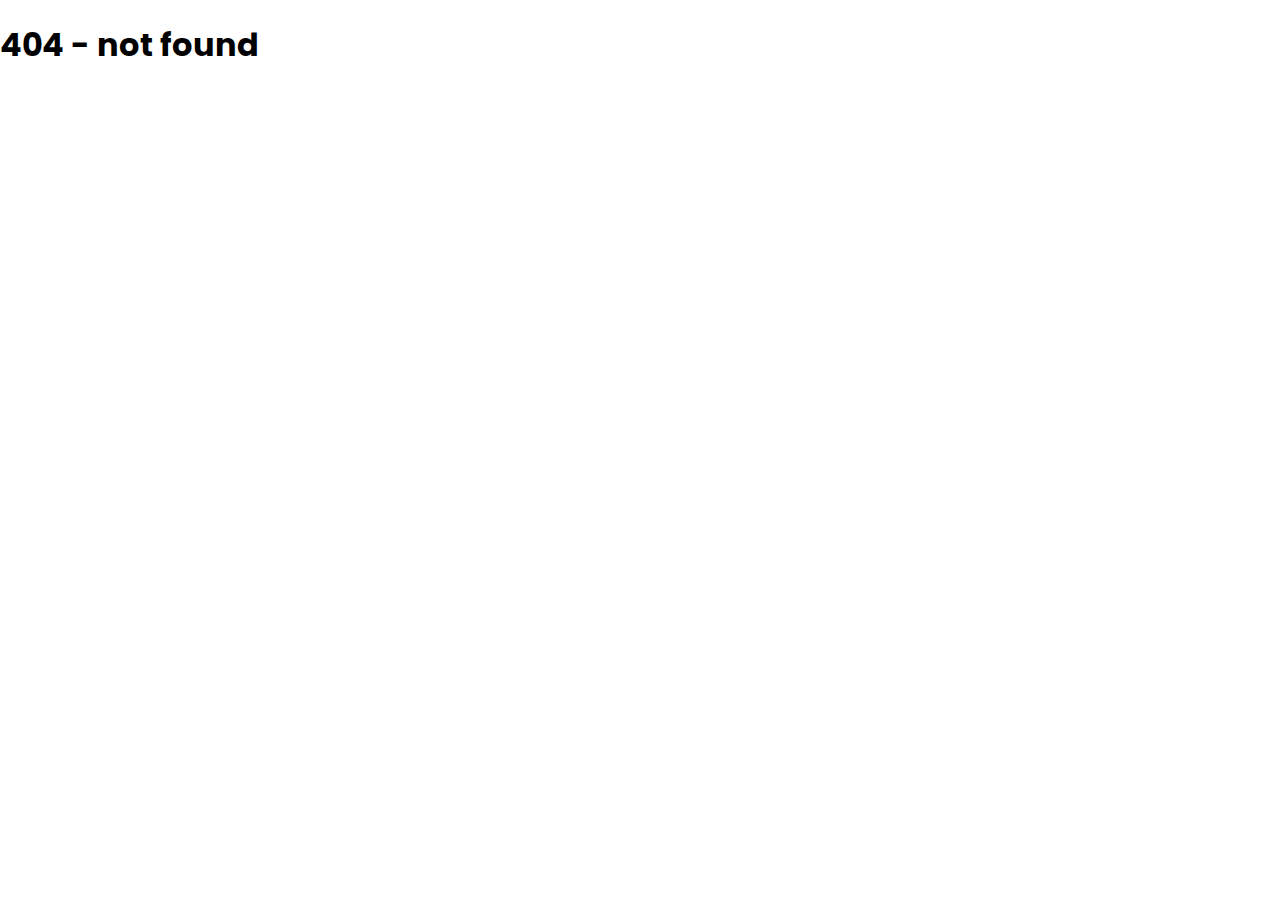
<file: 404/index.html>
<!DOCTYPE html>
<html data-html-server-rendered="true" lang="en" data-vue-tag="%7B%22lang%22:%7B%22ssr%22:%22en%22%7D%7D">
  <head>
    <title>designly - designly</title><meta name="gridsome:hash" content="bfebf6669993d7066cc0c80f77363b1b06483b32"><meta data-vue-tag="ssr" charset="utf-8"><meta data-vue-tag="ssr" name="generator" content="Gridsome v0.7.23"><meta data-vue-tag="ssr" data-key="viewport" name="viewport" content="width=device-width, initial-scale=1, viewport-fit=cover"><meta data-vue-tag="ssr" data-key="format-detection" name="format-detection" content="telephone=no"><link data-vue-tag="ssr" rel="icon" href="data:,"><link data-vue-tag="ssr" rel="icon" type="image/png" sizes="16x16" href="/assets/static/favicon.ce0531f.9bb7ffafafc09ac851d81afb65b8ef59.png"><link data-vue-tag="ssr" rel="icon" type="image/png" sizes="32x32" href="/assets/static/favicon.ac8d93a.9bb7ffafafc09ac851d81afb65b8ef59.png"><link data-vue-tag="ssr" rel="icon" type="image/png" sizes="96x96" href="/assets/static/favicon.b9532cc.9bb7ffafafc09ac851d81afb65b8ef59.png"><link data-vue-tag="ssr" rel="apple-touch-icon" type="image/png" sizes="76x76" href="/assets/static/favicon.f22e9f3.9bb7ffafafc09ac851d81afb65b8ef59.png"><link data-vue-tag="ssr" rel="apple-touch-icon" type="image/png" sizes="152x152" href="/assets/static/favicon.62d22cb.9bb7ffafafc09ac851d81afb65b8ef59.png"><link data-vue-tag="ssr" rel="apple-touch-icon" type="image/png" sizes="120x120" href="/assets/static/favicon.1539b60.9bb7ffafafc09ac851d81afb65b8ef59.png"><link data-vue-tag="ssr" rel="apple-touch-icon" type="image/png" sizes="167x167" href="/assets/static/favicon.dc0cdc5.9bb7ffafafc09ac851d81afb65b8ef59.png"><link data-vue-tag="ssr" rel="apple-touch-icon" type="image/png" sizes="180x180" href="/assets/static/favicon.7b22250.9bb7ffafafc09ac851d81afb65b8ef59.png"><link data-vue-tag="ssr" rel="preconnect" href="https://fonts.gstatic.com"><link data-vue-tag="ssr" rel="stylesheet" href="https://fonts.googleapis.com/css2?family=Open+Sans:wght@300;400;600;700&amp;family=Poppins:ital,wght@0,300;0,500;0,600;0,700;1,400&amp;display=swap"><link rel="preload" href="/assets/css/0.styles.36f74c3a.css" as="style"><link rel="preload" href="/assets/js/app.5cbca929.js" as="script"><link rel="preload" href="/assets/js/page--node-modules--gridsome--app--pages--404-vue.a1488e54.js" as="script"><link rel="prefetch" href="/assets/js/page--src--pages--about-vue.40ee2746.js"><link rel="prefetch" href="/assets/js/page--src--pages--index-copy-vue.a4c8c82a.js"><link rel="prefetch" href="/assets/js/page--src--pages--index-vue.a37e8dd0.js"><link rel="stylesheet" href="/assets/css/0.styles.36f74c3a.css"><noscript data-vue-tag="ssr"><style>.g-image--loading{display:none;}</style></noscript>
    <script>
      !function(){var analytics=window.analytics=window.analytics||[];if(!analytics.initialize)if(analytics.invoked)window.console&&console.error&&console.error("Segment snippet included twice.");else{analytics.invoked=!0;analytics.methods=["trackSubmit","trackClick","trackLink","trackForm","pageview","identify","reset","group","track","ready","alias","debug","page","once","off","on","addSourceMiddleware","addIntegrationMiddleware","setAnonymousId","addDestinationMiddleware"];analytics.factory=function(e){return function(){var t=Array.prototype.slice.call(arguments);t.unshift(e);analytics.push(t);return analytics}};for(var e=0;e<analytics.methods.length;e++){var key=analytics.methods[e];analytics[key]=analytics.factory(key)}analytics.load=function(key,e){var t=document.createElement("script");t.type="text/javascript";t.async=!0;t.src="https://cdn.segment.com/analytics.js/v1/" + key + "/analytics.min.js";var n=document.getElementsByTagName("script")[0];n.parentNode.insertBefore(t,n);analytics._loadOptions=e};analytics._writeKey="rYRwAwryWijHILdmFWbJYgJuAOymhBEA";analytics.SNIPPET_VERSION="4.13.2";
      analytics.load("rYRwAwryWijHILdmFWbJYgJuAOymhBEA");
      analytics.page();
      }}();
    </script>
  </head>
  <body >
    <h1 data-server-rendered="true" id="app">404 - not found</h1>
    <script>window.__INITIAL_STATE__={"data":null,"context":{"__notFound":true}};(function(){var s;(s=document.currentScript||document.scripts[document.scripts.length-1]).parentNode.removeChild(s);}());</script><script src="/assets/js/app.5cbca929.js" defer></script><script src="/assets/js/page--node-modules--gridsome--app--pages--404-vue.a1488e54.js" defer></script>
    <script src="//code.tidio.co/dhfpfbrku9ahaxh1juw9vhqfnc9pfs7j.js" async></script>
  </body>
</html>
</file>
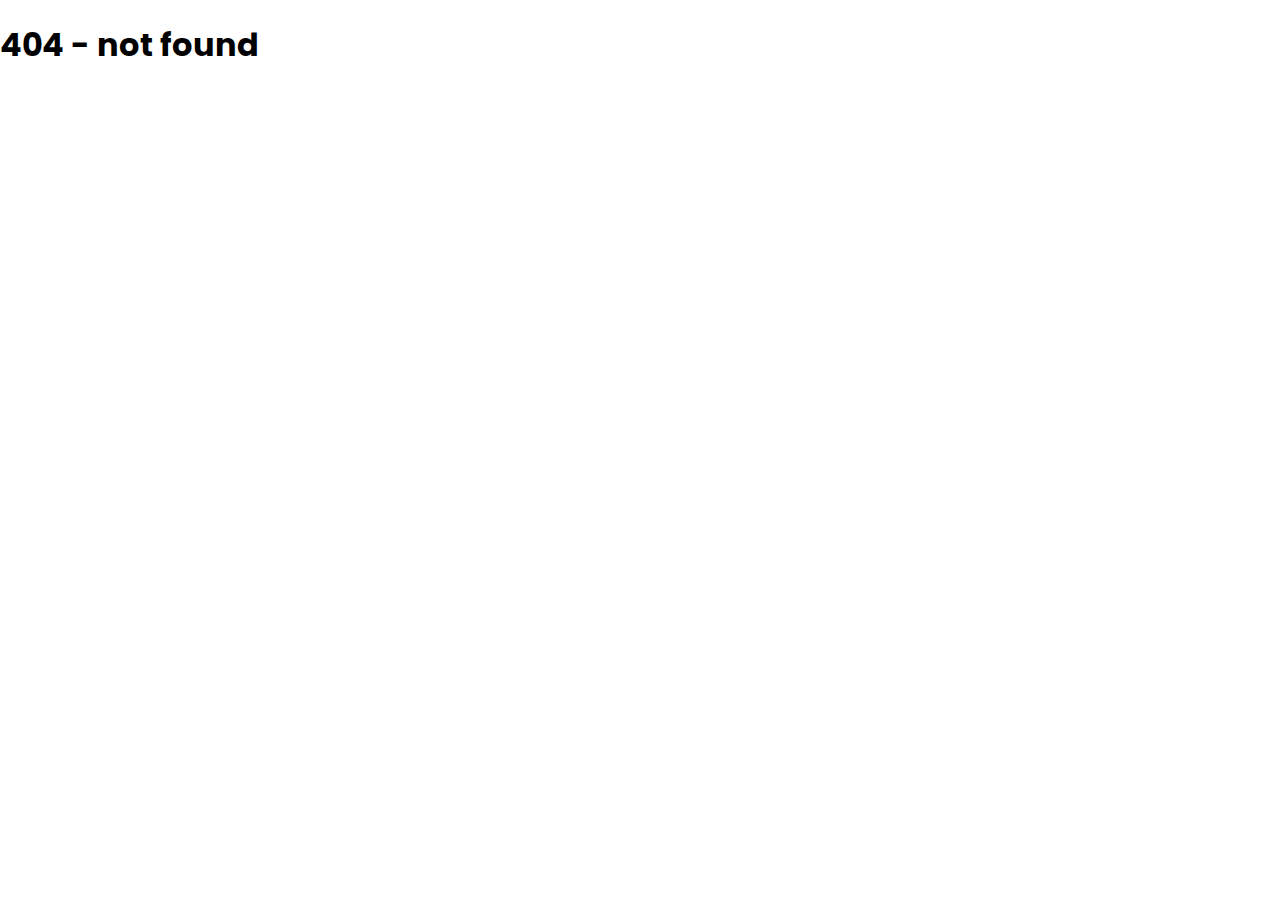
<file: about/index.html>
<!DOCTYPE html>
<html data-html-server-rendered="true" lang="en" data-vue-tag="%7B%22lang%22:%7B%22ssr%22:%22en%22%7D%7D">
  <head>
    <title>About us - designly</title><meta name="gridsome:hash" content="bfebf6669993d7066cc0c80f77363b1b06483b32"><meta data-vue-tag="ssr" charset="utf-8"><meta data-vue-tag="ssr" name="generator" content="Gridsome v0.7.23"><meta data-vue-tag="ssr" data-key="viewport" name="viewport" content="width=device-width, initial-scale=1, viewport-fit=cover"><meta data-vue-tag="ssr" data-key="format-detection" name="format-detection" content="telephone=no"><link data-vue-tag="ssr" rel="icon" href="data:,"><link data-vue-tag="ssr" rel="icon" type="image/png" sizes="16x16" href="/assets/static/favicon.ce0531f.9bb7ffafafc09ac851d81afb65b8ef59.png"><link data-vue-tag="ssr" rel="icon" type="image/png" sizes="32x32" href="/assets/static/favicon.ac8d93a.9bb7ffafafc09ac851d81afb65b8ef59.png"><link data-vue-tag="ssr" rel="icon" type="image/png" sizes="96x96" href="/assets/static/favicon.b9532cc.9bb7ffafafc09ac851d81afb65b8ef59.png"><link data-vue-tag="ssr" rel="apple-touch-icon" type="image/png" sizes="76x76" href="/assets/static/favicon.f22e9f3.9bb7ffafafc09ac851d81afb65b8ef59.png"><link data-vue-tag="ssr" rel="apple-touch-icon" type="image/png" sizes="152x152" href="/assets/static/favicon.62d22cb.9bb7ffafafc09ac851d81afb65b8ef59.png"><link data-vue-tag="ssr" rel="apple-touch-icon" type="image/png" sizes="120x120" href="/assets/static/favicon.1539b60.9bb7ffafafc09ac851d81afb65b8ef59.png"><link data-vue-tag="ssr" rel="apple-touch-icon" type="image/png" sizes="167x167" href="/assets/static/favicon.dc0cdc5.9bb7ffafafc09ac851d81afb65b8ef59.png"><link data-vue-tag="ssr" rel="apple-touch-icon" type="image/png" sizes="180x180" href="/assets/static/favicon.7b22250.9bb7ffafafc09ac851d81afb65b8ef59.png"><link data-vue-tag="ssr" rel="preconnect" href="https://fonts.gstatic.com"><link data-vue-tag="ssr" rel="stylesheet" href="https://fonts.googleapis.com/css2?family=Open+Sans:wght@300;400;600;700&amp;family=Poppins:ital,wght@0,300;0,500;0,600;0,700;1,400&amp;display=swap"><link rel="preload" href="/assets/css/0.styles.36f74c3a.css" as="style"><link rel="preload" href="/assets/js/app.5cbca929.js" as="script"><link rel="preload" href="/assets/js/page--src--pages--about-vue.40ee2746.js" as="script"><link rel="prefetch" href="/assets/js/page--node-modules--gridsome--app--pages--404-vue.a1488e54.js"><link rel="prefetch" href="/assets/js/page--src--pages--index-copy-vue.a4c8c82a.js"><link rel="prefetch" href="/assets/js/page--src--pages--index-vue.a37e8dd0.js"><link rel="stylesheet" href="/assets/css/0.styles.36f74c3a.css"><noscript data-vue-tag="ssr"><style>.g-image--loading{display:none;}</style></noscript>
    <script>
      !function(){var analytics=window.analytics=window.analytics||[];if(!analytics.initialize)if(analytics.invoked)window.console&&console.error&&console.error("Segment snippet included twice.");else{analytics.invoked=!0;analytics.methods=["trackSubmit","trackClick","trackLink","trackForm","pageview","identify","reset","group","track","ready","alias","debug","page","once","off","on","addSourceMiddleware","addIntegrationMiddleware","setAnonymousId","addDestinationMiddleware"];analytics.factory=function(e){return function(){var t=Array.prototype.slice.call(arguments);t.unshift(e);analytics.push(t);return analytics}};for(var e=0;e<analytics.methods.length;e++){var key=analytics.methods[e];analytics[key]=analytics.factory(key)}analytics.load=function(key,e){var t=document.createElement("script");t.type="text/javascript";t.async=!0;t.src="https://cdn.segment.com/analytics.js/v1/" + key + "/analytics.min.js";var n=document.getElementsByTagName("script")[0];n.parentNode.insertBefore(t,n);analytics._loadOptions=e};analytics._writeKey="rYRwAwryWijHILdmFWbJYgJuAOymhBEA";analytics.SNIPPET_VERSION="4.13.2";
      analytics.load("rYRwAwryWijHILdmFWbJYgJuAOymhBEA");
      analytics.page();
      }}();
    </script>
  </head>
  <body >
    <div data-server-rendered="true" id="app" class="layout"><header class="header"><h1 class="logo"><a href="/" class="active">designly</a></h1><nav class="nav"><a href="#how-it-works" aria-current="page" class="nav__link active--exact active">How it works</a><a href="#for-freelancers" aria-current="page" class="nav__link active--exact active">For freelancers</a><a href="#for-marketing-agencies" aria-current="page" class="nav__link active--exact active">For marketing agencies</a><a href="#for-small-business" aria-current="page" class="nav__link active--exact active">For small business</a><a href="/" class="nav__link active">Get early access</a></nav></header><main class="grid"><h1>About us</h1><p>Lorem ipsum dolor sit amet, consectetur adipisicing elit. Error doloremque omnis animi, eligendi magni a voluptatum, vitae, consequuntur rerum illum odit fugit assumenda rem dolores inventore iste reprehenderit maxime! Iusto.</p></main><footer class="footer"><span><a href="/about" aria-current="page" class="footer__logo active--exact active">designly</a> © 2021</span><nav class="footer__nav"><a href="/" class="footer__nav__link active">About us</a><a href="/" class="footer__nav__link active">Contact us</a><a href="/" class="footer__nav__link active">Get early access</a></nav></footer></div>
    <script>window.__INITIAL_STATE__={"data":null,"context":{}};(function(){var s;(s=document.currentScript||document.scripts[document.scripts.length-1]).parentNode.removeChild(s);}());</script><script src="/assets/js/app.5cbca929.js" defer></script><script src="/assets/js/page--src--pages--about-vue.40ee2746.js" defer></script>
    <script src="//code.tidio.co/dhfpfbrku9ahaxh1juw9vhqfnc9pfs7j.js" async></script>
  </body>
</html>
</file>
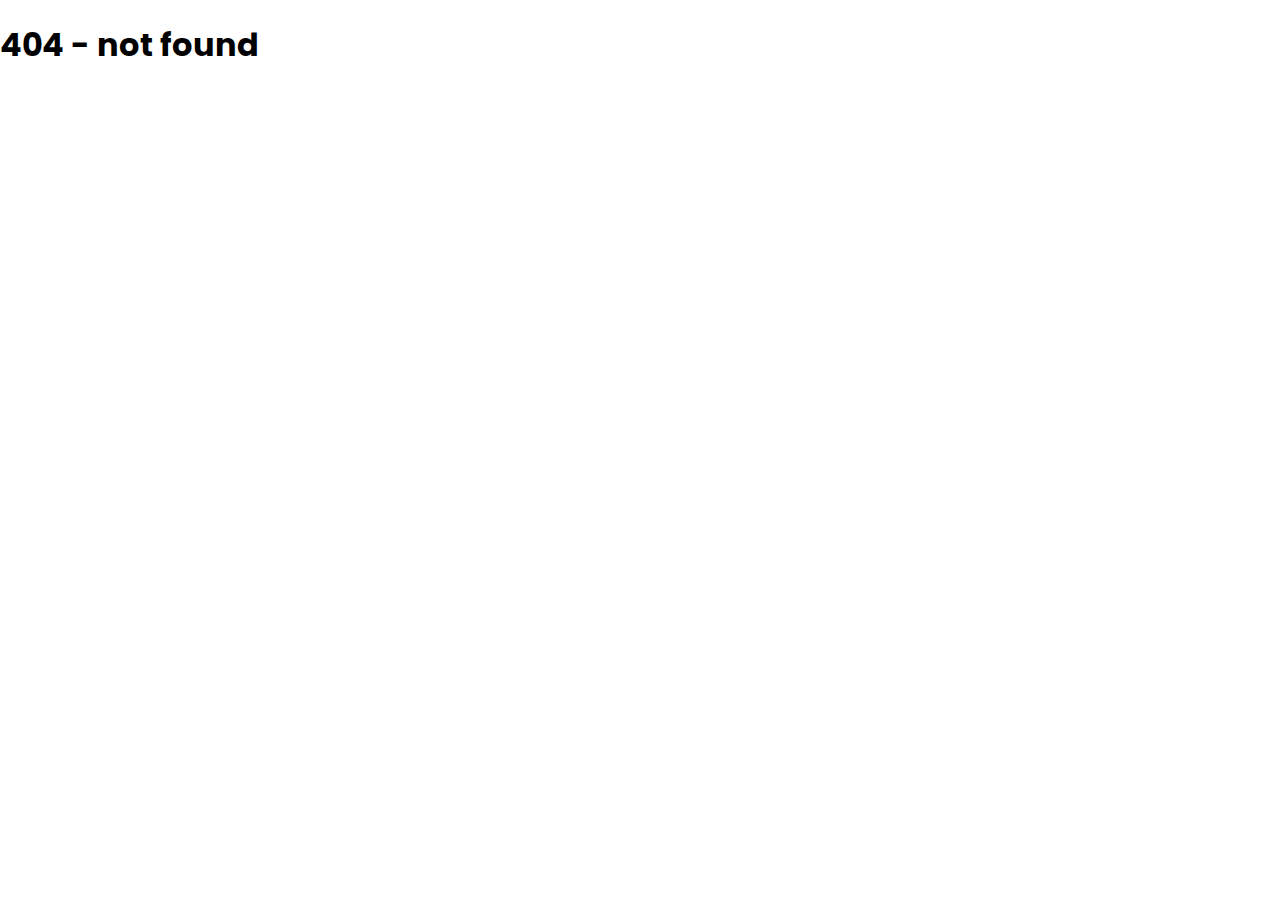
<file: index-copy/index.html>
<!DOCTYPE html>
<html data-html-server-rendered="true" lang="en" data-vue-tag="%7B%22lang%22:%7B%22ssr%22:%22en%22%7D%7D">
  <head>
    <title>Hello, world! - designly</title><meta name="gridsome:hash" content="bfebf6669993d7066cc0c80f77363b1b06483b32"><meta data-vue-tag="ssr" charset="utf-8"><meta data-vue-tag="ssr" name="generator" content="Gridsome v0.7.23"><meta data-vue-tag="ssr" data-key="viewport" name="viewport" content="width=device-width, initial-scale=1, viewport-fit=cover"><meta data-vue-tag="ssr" data-key="format-detection" name="format-detection" content="telephone=no"><link data-vue-tag="ssr" rel="icon" href="data:,"><link data-vue-tag="ssr" rel="icon" type="image/png" sizes="16x16" href="/assets/static/favicon.ce0531f.9bb7ffafafc09ac851d81afb65b8ef59.png"><link data-vue-tag="ssr" rel="icon" type="image/png" sizes="32x32" href="/assets/static/favicon.ac8d93a.9bb7ffafafc09ac851d81afb65b8ef59.png"><link data-vue-tag="ssr" rel="icon" type="image/png" sizes="96x96" href="/assets/static/favicon.b9532cc.9bb7ffafafc09ac851d81afb65b8ef59.png"><link data-vue-tag="ssr" rel="apple-touch-icon" type="image/png" sizes="76x76" href="/assets/static/favicon.f22e9f3.9bb7ffafafc09ac851d81afb65b8ef59.png"><link data-vue-tag="ssr" rel="apple-touch-icon" type="image/png" sizes="152x152" href="/assets/static/favicon.62d22cb.9bb7ffafafc09ac851d81afb65b8ef59.png"><link data-vue-tag="ssr" rel="apple-touch-icon" type="image/png" sizes="120x120" href="/assets/static/favicon.1539b60.9bb7ffafafc09ac851d81afb65b8ef59.png"><link data-vue-tag="ssr" rel="apple-touch-icon" type="image/png" sizes="167x167" href="/assets/static/favicon.dc0cdc5.9bb7ffafafc09ac851d81afb65b8ef59.png"><link data-vue-tag="ssr" rel="apple-touch-icon" type="image/png" sizes="180x180" href="/assets/static/favicon.7b22250.9bb7ffafafc09ac851d81afb65b8ef59.png"><link data-vue-tag="ssr" rel="preconnect" href="https://fonts.gstatic.com"><link data-vue-tag="ssr" rel="stylesheet" href="https://fonts.googleapis.com/css2?family=Open+Sans:wght@300;400;600;700&amp;family=Poppins:ital,wght@0,300;0,500;0,600;0,700;1,400&amp;display=swap"><link rel="preload" href="/assets/css/0.styles.36f74c3a.css" as="style"><link rel="preload" href="/assets/js/app.5cbca929.js" as="script"><link rel="preload" href="/assets/js/page--src--pages--index-copy-vue.a4c8c82a.js" as="script"><link rel="prefetch" href="/assets/js/page--node-modules--gridsome--app--pages--404-vue.a1488e54.js"><link rel="prefetch" href="/assets/js/page--src--pages--about-vue.40ee2746.js"><link rel="prefetch" href="/assets/js/page--src--pages--index-vue.a37e8dd0.js"><link rel="stylesheet" href="/assets/css/0.styles.36f74c3a.css"><noscript data-vue-tag="ssr"><style>.g-image--loading{display:none;}</style></noscript>
    <script>
      !function(){var analytics=window.analytics=window.analytics||[];if(!analytics.initialize)if(analytics.invoked)window.console&&console.error&&console.error("Segment snippet included twice.");else{analytics.invoked=!0;analytics.methods=["trackSubmit","trackClick","trackLink","trackForm","pageview","identify","reset","group","track","ready","alias","debug","page","once","off","on","addSourceMiddleware","addIntegrationMiddleware","setAnonymousId","addDestinationMiddleware"];analytics.factory=function(e){return function(){var t=Array.prototype.slice.call(arguments);t.unshift(e);analytics.push(t);return analytics}};for(var e=0;e<analytics.methods.length;e++){var key=analytics.methods[e];analytics[key]=analytics.factory(key)}analytics.load=function(key,e){var t=document.createElement("script");t.type="text/javascript";t.async=!0;t.src="https://cdn.segment.com/analytics.js/v1/" + key + "/analytics.min.js";var n=document.getElementsByTagName("script")[0];n.parentNode.insertBefore(t,n);analytics._loadOptions=e};analytics._writeKey="rYRwAwryWijHILdmFWbJYgJuAOymhBEA";analytics.SNIPPET_VERSION="4.13.2";
      analytics.load("rYRwAwryWijHILdmFWbJYgJuAOymhBEA");
      analytics.page();
      }}();
    </script>
  </head>
  <body >
    <div data-server-rendered="true" id="app" class="layout"><header class="header"><h1 class="logo"><a href="/" class="active">designly</a></h1><nav class="nav"><a href="#how-it-works" aria-current="page" class="nav__link active--exact active">How it works</a><a href="#for-freelancers" aria-current="page" class="nav__link active--exact active">For freelancers</a><a href="#for-marketing-agencies" aria-current="page" class="nav__link active--exact active">For marketing agencies</a><a href="#for-small-business" aria-current="page" class="nav__link active--exact active">For small business</a><a href="/" class="nav__link active">Get early access</a></nav></header><main class="grid"><img alt="Example image" src="data:image/svg+xml,%3csvg fill='none' viewBox='0 0 135 135' xmlns='http://www.w3.org/2000/svg' xmlns:xlink='http://www.w3.org/1999/xlink'%3e%3cdefs%3e%3cfilter id='__svg-blur-5f0d66073a068a8eac8266604385c7cc'%3e%3cfeGaussianBlur in='SourceGraphic' stdDeviation='40'/%3e%3c/filter%3e%3c/defs%3e%3cimage x='0' y='0' filter='url(%23__svg-blur-5f0d66073a068a8eac8266604385c7cc)' width='135' height='135' xlink:href='data:image/png%3bbase64%[base64]//u%2b7pnRYUMSG%2bOpetWj65v%2b/97/ve9oSdI/%2bJp7xSXNvVwm3jdrIYlNmjWxoaLL78yq1/5l5iV19IwLauL0C%2bp/xp1TKxGXY86qb089o96d8rqzYlKd88fm70885Qyh6/jXnNIj%2b5rfoklJzeX8fVKLK2R%2bs2YN/nlCgzoyvl7dOPuy%2bptZl9S7sy5rLL71MIu/doTNulLDpl2uZLEXXCzmnMZi62tYzOVqBuEVMS8f7QJh7EvqoyV8YYtKgvn7Ba0avQ/1u6FZ/Q4csGpOo1af0Kix%2bR1HWWLbYTa7qYLNvKjqyL5n2nnVjex7Ys%2bq3pgzqg/Z1yfXOT2TTjvdsS3H2YRTzsMcwGlnCN5LY08%2bIi5IaXFKyVddARCtLn/GAcE2/4q2DSXwp4VvHGHz2mpYQr2mx19W3bMuqx7Y3zdDANABQI89p%2bqwvz71jFM3AOgAoENw55TLh9n4k84ZvAROOq2PhPhFV1Vp0TUh/ulrrpCF14T4BS2ux5NatFyI/2jR7aNsXks5S2zU3AkNmjceAGB/HfbXKfszDPFxBADikX196usCAOpfn0gAXnO6J1%2bqYeNOOmsFgDLr2Fe/YAcshvBFbX7xFvP7yVe1qSiBOyl3jrGk1nI2r1lzw/4%2b2F8HAN0EgOzrM4IBnDMBdM0%2bap4AeCeerWRjTzgb6TMmvXZAwvsv0PbtLulpU3xboNZRCjsX3zrMFt2oZsh%2b57wrmm9uk6YDgM4BmNkPAjA9CEB3%2b08U9tfHE4BzVQTgojELhHxhALj49q7ice2LUqhPf%2bc4W9Dq8qL2vQCgI/s6BwDxc4Ky38P%2b5wL2n/K6KrJfZ2SfAJx0uiddOkwA9vIZ4ITTOvZE6RcgHjW/%2bIaY4ha3C/GLr2nDAOC9tDtH2MKrrk7YX0f96yYAf/Z7sf/0bgCmcgA97Y/a18fXlbOfvOr8rgHA8tDFp153SamG%2bJTrhvh2179B/Eept2oY7N8JAGxBiwDAs28CaBAAZgNAb/Y3ur8PADwA4AYAN01/yL5nQp3GpjQeo%2bxv4uKNGWDsybKHKL69vId4lMIIAPhr6q1qBvu7k0l8q6tL9k37J3yy/T3IvpuyH3exnMU1VLO4psMstqmWxTTWsino/Kj3P4474cyiz5xQVyaN/e8y6ak/n3n42TeuVuNqB4h7aberGRzgBgCyvx4MYG6v9tc4AGTfTdmf1VzNZrUeYXFY%2bSH77yL7dci%2bE9kvgP2fg/0TYf9v8MZ3uizkJ6%2bIxjf21YeY/fSbQnzaDRdfgi5/s8YCAK2Zv60V4ttcZH8dCyCd6t%2bf/eZuzU/Y301L34S2IwwAGBxwFvbfEHvW%2bdTUOuc/f9I9AIL1xy%2bb4h9y94dwkf0b5SL7N1xlS%2b8eZ7B/JwDoyL6efFWI783%2bAMAAwIvsexPba2np2wkH7Jt%2bQRvZ/bPQB0LgACscYIUDQuEAK2YADn7Caac07mFmnme/w5/9UOM6N%2bvdowz29wCAbgJY2A1AkP0Z7O%2be01zB5lyF3S%2bpVQAQYY4//bwagh4QCgdYsPqTJkPk5NdVCQCkp4zNzthXvsBNT9LvqqR0w/oZN1zfAID3029VMTRA7%2bKg7HP7k/iWLtlnyL57Xjs2PfXaPYifbo6LBhiKErBAuAlCQiN8tHZ36R2i66d1iMYHN%2bwh6yP7ncg%2b62r/Xru/O6njCOyv1s%2b%2bpPbh%2b/9LaigcwOfwWefLpJmXNOmRfkG0RTTC8uEIhvrXAUA37Z/M7a/1Zn8uHnv/X5tjYQr0L5nRDAnGoy0%2bo10Nzn7l0t8fZej%2b7uDaF/bXgu3PkH33go5asv8pcyw0QatxffSFB5UAz37GzfJoAPBhFiD7%2b7oDENl3mfb3JLVV09b39pxG11fFCZAQj6s0%2b%2bKXRLwhPNS4liz7w3Gyv7un/XvUP4P92ZxGdTT9LWaBUFP8nPovkXjzlfmG6yvI/tsZb1aT/b097U/d38j%2bFc2dfOsoAcimv4ULHjMgSPFNX0LxPPsdrpisd2op%2b97g7AfZnxnZ9y5or6L6vz27SZROYrMmzUPW0QukL%2b0LfWD3srvHPsX%2b/u7vSb51hACk80PQJmH9OU0PX/y0umoewe%2bnnUZcQDQhGqulOFxn4ZrUVCXNa6iW4s8e47%2bfeLG2B4CrmXdqerf/VbH4Sbqi%2bZLaKkn8O4mN6j8ZAHg86GtSnVNijEk/OXEIK0FnSMwZ1YIVopUWS%2basMf2CE7OI6xPHGHta9T8vGHdKlbCVDsFy2oqxrdhkWTGmFYstK42LPQiNbcWaxIrxrZiiLbONHoX30uxGlds/HAA%2bTuvg3V/vufT1Nz83HXxC8DbjIYjIfvP9635ynVj2muf9U%2bp6P%2b1NqFf930dv6fFz/C1CfB6EW6acFvuHv/VFD2%2bSr6v%2bRVBs1ttG/bcH2f9qkP2vcABwQBU1vx8Z2bckPmDTM8Xjaglyw7emnnGOQ6bisEQeHXRzloyr4hhs/pXA%2bBMxxgTjGQHE%2b0FhIxUFMFMxXiw2WDEYMxabrdi4c85YOCAWDoiFA2LggFhk/bvff%2b0Qhza/2WWhhzsEYC2vfyx%2bUoR4OvigrS9D96eTH8bFX4P9m7U/QPTXDAc8kP0ndxM//oTzcdzoTmyK/kRPh2Y2VTEslRlWjW0J9VqsGBsr08nLpcUdlVJKq/iMSaf8DrIK4eoYgHgdX/umXqxkMZerWBxiWkMVm9FYxcelc4j4K1UsoaWazWmtZglN5bRpuwl3JQnAGt8DVGT97kgvO78uS1/vwpuHyf581TfviisksfHBp7yJhlXHn3J%2bFSDqp189xmLPa3RO4MWGyYvs%2bBKxi0zCyhJglxqfYRVH8Zof4oRTZVbDAZMmnlZZTH0No3NF1L435ozTS0%2bb4CjvdGNcZJ7GxhZd9dKzCkzVvvnXqtiit44xTOeF5hb4WsZtvvPzBdnfOPnxT39m999v2N9KDrjfayrVPmoWN2kxXKCSeFj0/3CjPjouo5MjOkjBzbkxJlvQVgHnad8zHr1Zuj8wxbUvgH4w9XwFg/BOOl6nY3Y6cKVzRzqBonNIGpeO5mhsOqmiMwvavNEqlvTQ8wz0t3g6%2bLiXdrOCBWXfsL/G7Z8kVn7uZDRADJJr1GnogzpgspF9iB%2bM5uejI3G62el%2b8So/TqObo2cMqXeOsuRrWhV//HbVZV3Y6pS%2b91IpjRNqjKPENR9hKKFOjMWw1faLJ6AzA%2bJpk4axVbpvSh6VMjkawgHgVg2VeqPEa/%2b6ywTgr38j%2b/RHTAA4hoHU50SHDuz4Pu01BQ6gqYm/f92ZOr25ltHhKImnE%2bPZRnYM8eQ43%2bKOKtqCv5Vxvfxx8/kEHMRPkYxx6uhQNeas0xucdRI%2b0591Ei/OKoyscx2UUNrUUYN/ur0cn6P9lRzw5xRsgEwAyeLgk%2bzBARjnfgYA7aemA6JfLHygEsCNcwBTz6jrZrbUMtSnh26WDk75TQbE0435UjoqqB%2b9l36j/FvGwSzWC05p9R3xPwd43zK9oZJAentk3QBKJ1SJQjiNzYysc13U38jpKdcx7bdrHimxvvR/0t6oJBrm4ifY/szc%2bi7E%2bj%2bm7mCeufn59hblAVZrqoTpiAOIO%2btMnt16mM4K3ZQlUzzdJPUZnpU2lzf9djVDX3oj641Ki%2bhR5VLsOVWCWP41hL9K/19Aj9pndql1GlM1a52Z4rGH4cKTr2qkkSeaZjta9yxuc%2brSD49vb8h8i%2bpB8wWOvf32N09%2bPPOu17Khzq0H6CZ%2b/PJu6xNbch%2boB2Blx6077bxzAJpT5%2bzL/PzQRzdqil8oxFMj7lx29zhLv%2bk6YKxRrEuM80pa0RnXtQntRwnkx1TnQrg4liegcwNZN13Fy5rGpxMuOAqh6VlvVrH4C7t0ybFDURNayvGhFR6qD37wQas/85FXo6ovvFbhGX%2b6jH27OOcVugnHjnxL35/d3wGxcMCS9lpadlqNE6IXFrz5ErbR2scY22uKX9TGZ6BOmo3Sb5Z7ACDCOKrnWceyWZp1UfSAmefUryLrbydeqyHxH88xYM4NWF4P1LrG7U7CaZVrisfWnwMYUbq%2bU%2bqzLXt9VMULbF6T05N6o4ITM5vf/CvkiHIWd%2baQr/%2beItZnq/LW4INbeHPqAwC2n98fwtdrd2CJa06ZeVQ%2bv3r6t79gC7GrNGuSetDSd4%2byzFuVlP1Z4nxCrAOwVJemnfOv3y3GdSSy/seF6Ev0PwlGkzM6vHh%2bYWY9RWRdR1kxEr4UwpfcrtR/cCSHPZG3%2bEMpbE/uLMe%2bQha%2bL88z4dXdIOnkDqAB4y%2bX6T/6r526Y0eu3nebzCAYV2UY3US/FxSLfcf9Acy8IG5%2bToPqX7dj7LWw55u4SV/KjQpahn8Iu/8aMcY4mzROqQKbohnGOPHGfgFZtyHrpRD/HgmnRJluMuyuc%2bEd5Tr2Olx8SrvKZp7doQ8/uM7XpzCV2Usy7kpP7lKGDNit%2bBw7Zdbv5zm%2bsL15%2bpCyIj26tEgfsDsPgnN0%2b3ZFh1i3Y/8WZtuuLKMbAIzQB10Jxhs7sIQgCIuulIWi70QjQ99Nu6H1CzyhEg9mnn7vIq1S/WPQbtHcycUHbZqSWtSvz29Wh2e%2bWRs14eVtkwbvXPdx1K51LGrXGj1q9zN61B6K1Xo0Inz7Mr1PQYreJz/F03/7UmYrTj8vhe/NfRwA7gzcn88IRP%2bdMsTm8HC8KOtP7lRwRexQPP33FTPAOEkf3P9FxfIEysCx8/4uQPbpH6jEeyyg4IAeu0FkyhI4na6E9XuuNBMaXJK5AEPt83/JC/75tzenp9i2rGR98zLcffPS9b75aXrfglR/9CtM1ZF1CrdjxzICsIv/4cA9ytFwZzEbsEfxIJB5EXAHB9DfCIBgPHaIMsDVEr1XJhc92AOYFpX%2bzUb8kxV2YnCABQ6woARCTMH0iC6j49NXmfMNmON%2bvU2KPbUzZOrJFzk4e8GyVsfWlcxelOW1Fy3R7cWZiAxDdLqI4nQdwj0O7oC0RD5Q2F55SYRWwsL2Kh7A0AcGQegGwj3gUAlD9vk0ha95GTwogM/yZctfzq/2/GWhhviZjq2rma0gy2srXKLbijJ5kODggHiffUsGZf8v/YrT7HyQ8H1yOKIzfL/CwvYpOkDoA/cKEF1g7OIwGGB4IT7KgMDpD9gtPzzxuSskh7ICEHg7kvo%2btyIEIG7YS1Z2A5BBgrtDMLKfLh7mROyXuYCIA8orkVoRAwRPOEEwQIQFgxAwPGGlxQwg%2bABhexRrv%2b0yIOZKA3d//k6w5a2S7ADAs563/DHhguWyY9taiF/qsRdk6fcHwOufnwlIkQcU3kgiDypJgyuKGUB4AEWP2K/o4RS9w/CElRVT08w0eshjRikhPj8INmUVsr/SEL/iMQFkxY/shaj7/GW6vWCpbvsUANz%2bP8tkeP872P8rfKBBh8QNRx6SH8f7O4PUfAYYXoDRIyi6gxAwfGH7chmE%2bxDfE%2bIFBPyuFPY5OMGurIb4VeJ97spQ42oHgPftRasIgBcOYLbCrgC4%2bJJ0E4Tb8eJyyv5mDq84PdSEwN8MLpXXRtdsYfjaPeigQiB0ioieMKhXeMIP5VPjfB8QnuQQ9gkIfhCq8hkIX4PMPyM58laaLhCZV1Z/DQCuO0rWQPxyN5og4w4AALsJoLiLA3z2rZkk/l6/kvRvGABCyPrS4DLRwKLKlK8AwjtRWj7D1QsQOkXkQZmD6OYK3i8iygoJxu8RUUK4/BgAhRj9hXrL3y9eXivZ5DVCOK5wgaj53FV2xA1HCeo%2bb7kbMwLqfxnsLwDYugFAkHB3f579tGe6ZD/SKIGoMpn3gminnDL0cAnD1%2b6oUgUgFJ1i0CFZH3SwBwwGGJ7IsgIspZUPEZPNm8f3QyP3i7Ej9gHEoQcH0S9nLRfPxeasg/i1oYE%2bsPo/4IJ7jmISvwLiV5ADdAIgHLCEh71IrAFs5rz/QhbVfqt/nOJ0yVaSLr6AQGmIJkvRpSJzgHBqaE0xi3ICQpkCGAKCAGGECQKlQo0z8lAeiyjNJ1cUYzbgMAeVbiYXhOLnIRH7FMDOgUNyuSsi9wWAPCk/L9k2bZRs2RukPtlrpX6b8X7zhhB79nq/8L4566w2%2bZkCex4sX7CGoRm6AYAcoJsN0D8DFPZogGbz%2b6Eh3mpCEADKxM0MUcWUiGvkEFXpHKLlMsDwIXQ4QhcgZAHjUDAM3i%2b8EQcV3%2bCKEnLFTcTc4KxGHpAt5AqEFWsOC5UJxcCdOSH9C34aYt%2b80YKwIkIdmzZ0eeABB8yzy2tuOUqeYygDHQ7wAgA5QBcAljMTAOqfBc8AiE6j8cnB1kcpdLUdRJoQ%2bC8M1eTU4UdKGEB48D2dIHAQTsWAIfcKAyDcg9QCNqicT6ktEJyF6Pc3T3nZGyJs2evXowSuO4ogPH8DxD/j5gByVyFW6iYAm%2bmArjMA4%2bLFmv8EX7QVpfOs9y/MhP27ARjiVKQodO0fVGRLQ1zCwkNd8p4Rx7ewoRrcoCoEQ4/mMBQeJohAicgmCC9AeAZrhWxwZQmB%2bAsgvIrYhIiDA0aiaToQTwzYkW235zw7uN%2bGdd%2b3Pb9hARzwM9j/AgC4HUWbmD3vWQYHeOAALwAg%2b90A5AeVQAAARGPD8wJf8b2Frv%2bvRva5w/213/01TBOlMMwl%2by04rFz%2bzUiC4JI74QodMHQCISIYhojBXfsFzSSeQaW5bHB5EYcxCKtNYxb5CCXwQfhe%2bcOwXTnuAT/PYf2LNjNHASLveQYAiHVuOMALADoA6CYAezcA5ACbAQCbIGyGMt2ObVz8%2b7B6WPe671ec8snWG6bJJgROK0rdbB1eLp8bdbyEAUbnMJeiD6UgEJqAwEGoZokY5RHULwDBx0EclN2YRcgdLPJQLo%2bIg4gDuSz8QK4vbI/sceQ957Zt2uC1Z2/wAYAOALoJAOsB3V8CeSsN%2bwcAYArEQmgJxGNNUJzxR3tJGp%2ba7UbdY0H06eK5cFWGeMXMvkVAyQ0dXiHXjXppC0FwI3wABBDCEcEwoj%2bxX/Q6i/gCawuZXwGB2XM26rbN63U7B0DiAw4IAFjhB2D3T4FZnY4XVpAD7iLTg3jGizJCDQjSE/mpD9aARgAARPL3EO5/PDWiUq4Y/cstDN/TEZ5h5QoB0YNhDAkqEbM8oruCYAYIFphBZDGdAgLWJWzA1ud12yaRfQFgTQBALw0Q2ccyOAubnNUQv6QBAL4jRBviizIk%2b9a0v60LU1McXiGcMCIIwshK%2bdmRh/PZqCMFBKLTgKELEIoeKBE5CEaXxsmMfsEMGMyAwUHQNXxXNneAjewPALYg%2b3cHgAbothctZ45tq8j%2b%2b/2ryKJMq3GVHCWpf99SFDdP4k0IIcMrxd5/ZJX874jbY361hY2oVBCy2wQxvNyEIftBdGucTMAgEByGHwRNp3SN3JcD%2bxsAZAHAHgQAewAdu0EPAXBsW0Pb4PfhgAT/FFq4xGKK75ef8Y9tRkbABRBoZp/ec1uNPpzzGCBsQfjGvFRMEHQCgd/3dXFFufJpJcI4CBNGKb3HWmJvNmaA9YEGqPgB%2bADADQf4HFvXMtoGowT22/KXfpMLLsyyQnyIAQH1v%2bSz246S%2bGFV4mkQRPsPI0dVy9GII6MO57IxvyxhI2tyuSPgDA8g%2bLq7AsGEK2Q2hEKl4CB4j4jWUALbAz0AJeBD/XsAwGPPe4Y5tmBBVIBaz1vxKzTAp/yWL1ga2C8ULMV0l/XZH0iMqlZIvAkhZGS17P/Q0dXyaIA4iPiAQIz%2bRZEBQ/EaJUJAvMNpBunSOEXw6VRTaNntdeRu9Ng2r3OjBLz23PXMUfwsYiMtg/8XDjhoz1sZEJ6/zIqNUIhxLijBDZ//mRxBGH0013SABSD8TXJ0jfIEvpeBeAW/98GY40XMDwSNc0RNHhtRlcvQT9iwCppF6Iqvq/LYsMp8NnBbNrL7PATTKnAjVoFr7mET9BIc8DQWQd8JHI2tsMAB/HMH5iHj%2bSse7qnsmBqFxPudQSAQXc7p4Yq%2bo6rkafh%2bIWC8jLiOuAdHfIj4GI4gZ3TCER9FHcj%2b05MFz72L5XADGmA11gA/xRQ4Dvb/ZpczgtxVVjjA8mShcSqct1Lqn7/y79bx//PqSP6Mi62SAAAAAElFTkSuQmCC' /%3e%3c/svg%3e" width="135" data-src="/assets/static/favicon.9dd3765.9bb7ffafafc09ac851d81afb65b8ef59.png" data-srcset="/assets/static/favicon.9dd3765.9bb7ffafafc09ac851d81afb65b8ef59.png 135w" data-sizes="(max-width: 135px) 100vw, 135px" class="g-image g-image--lazy g-image--loading"><noscript><img src="/assets/static/favicon.9dd3765.9bb7ffafafc09ac851d81afb65b8ef59.png" class="g-image g-image--loaded" width="135" alt="Example image"></noscript><h1>Hello, world!</h1><p>
    Lorem ipsum dolor sit amet, consectetur adipisicing elit. Pariatur excepturi labore tempore expedita, et iste tenetur suscipit explicabo! Dolores, aperiam non officia eos quod asperiores
  </p><p class="home-links"><a href="https://gridsome.org/docs/" target="_blank" rel="noopener">Gridsome Docs</a><a href="https://github.com/gridsome/gridsome" target="_blank" rel="noopener">GitHub</a></p></main><footer class="footer"><span><a href="/index-copy" aria-current="page" class="footer__logo active--exact active">designly</a> © 2021</span><nav class="footer__nav"><a href="/" class="footer__nav__link active">About us</a><a href="/" class="footer__nav__link active">Contact us</a><a href="/" class="footer__nav__link active">Get early access</a></nav></footer></div>
    <script>window.__INITIAL_STATE__={"data":null,"context":{}};(function(){var s;(s=document.currentScript||document.scripts[document.scripts.length-1]).parentNode.removeChild(s);}());</script><script src="/assets/js/app.5cbca929.js" defer></script><script src="/assets/js/page--src--pages--index-copy-vue.a4c8c82a.js" defer></script>
    <script src="//code.tidio.co/dhfpfbrku9ahaxh1juw9vhqfnc9pfs7j.js" async></script>
  </body>
</html>
</file>
<file: assets/css/0.styles.36f74c3a.css>
body{font-family:Open Sans,sans-serif;margin:0;padding:0;line-height:1.5}h1,h2,h3,h4,h5,h6{font-family:Poppins,sans-serif}.layout{max-width:100%;margin:0 auto;background:#f2f2f2}.footer,.header{display:flex;flex-wrap:wrap;justify-content:space-between;align-items:center;height:100px;padding:0 40px;background:#fff}.logo{margin:0;font-family:Poppins,sans-serif;font-size:28px}.logo a,.nav__link{color:#000;text-decoration:none}.nav__link{margin-left:20px}.nav__link:last-child{padding:7px 16px;font-weight:300;color:#fff;background:#000;border:1px solid #000;border-radius:5px}.grid{margin:0 auto;max-width:100%;padding:0 40px;display:flex;flex-direction:column;justify-content:center}.footer__logo{font-family:Poppins,sans-serif;color:#000;text-decoration:none}.footer__nav__link{font-size:14px;margin-left:20px;text-decoration:none;color:#000}.footer__nav__link:last-child{padding:7px 16px;font-weight:300;color:#000;border:1px solid #000;border-radius:5px}.footer__span{display:none}@media (max-width:975px){.nav__link{display:none}.nav__link:last-child{display:block}@media (max-width:535px){.footer,.header{padding:0 20px}.footer{flex-direction:column;justify-content:center}.footer__nav__link{display:none}}@media (max-width:375px){.footer,.header{padding:0 10px}}}.home-links a{margin-right:1rem}.hero__center{height:calc(100vh - 100px);display:flex;flex-direction:column;align-items:center;justify-content:space-between;border-bottom:1px solid #000}.hero__center svg{align-items:flex-end}.hero__center__text{text-align:center;display:flex;flex-direction:column;align-items:center;margin-bottom:40px}.hero__center__text__heading{font-size:48px}.hero__center__text__description{width:75%;margin:auto}.hero__center__cta__button{margin-top:40px;font-weight:300;color:#fff;background:#000;text-decoration:none;border:1px solid #000;border-radius:5px;padding:14px 64px}@media (max-width:849px){.hero__center{border:none;justify-content:center}.hero__center svg{display:none}}@media (max-width:599px){.hero__center__text__heading{font-size:32px}}@media (max-width:375px){.hero__center__text__heading{font-size:24px}}.first_step{width:54%}.second_step{width:75%}.third_step{width:45%}.how-it-works{height:100vh;display:flex;align-items:center;flex-wrap:wrap}.how-it-works__steps,.how-it-works__text{width:100%;text-align:center}.how-it-works__text__heading{font-size:32px}.how-it-works__steps{display:inline-flex;justify-content:space-between;list-style:none;padding:0;margin:0}@media (max-width:899px){.how-it-works{padding:75px 0}.how-it-works__steps{flex-direction:column}.how-it-works__step{margin:25px 0}}@media (max-width:599px){.how-it-works{margin-bottom:175px}}@media (max-width:375px){.how-it-works__text__heading{font-size:24px}}.features{height:100vh;width:100%;margin:auto;display:inline-flex;justify-content:space-between;align-items:center}.features__svg svg{width:50%}.features__svg,.features__text{width:100%;margin:0 20px}.features__text__heading{font-size:32px}.features__text__description{font-size:20px}.features__text__list{margin:25px 0}.features__text__list li{margin:15px 0;font-size:20px}.row-reverse{flex-direction:row-reverse}@media (max-width:1099px){.features__text__heading{font-size:28px}.features__text__description{font-size:16px}}@media (max-width:849px){.features__svg{text-align:center!important}.features__svg svg{max-width:100%}}@media (max-width:768px){.features__text__heading{font-size:24px}.features__text__description{font-size:14px}.features__text__list li{font-size:16px}}@media (max-width:599px){.features{margin:75px 0;flex-direction:column!important}}.cta{width:100%;margin:75px auto;display:inline-flex;justify-content:space-around;align-items:center}.cta__description,.cta__heading{font-size:32px;margin:0}.cta__button,.cta__button__light{font-weight:300;text-decoration:none;border-radius:5px;padding:14px 64px;border:1px solid #000;margin-left:25px}.cta__button__light{color:#000}.cta__button{color:#fff;background:#000}@media (max-width:949px){.cta{text-align:center;flex-direction:column!important}.cta__buttons,.cta__text{padding:25px 0}}@media (max-width:599px){.cta{height:100vh;justify-content:center}.cta__description,.cta__heading{font-size:24px}.cta__buttons{display:flex;flex-direction:column}.cta__button,.cta__button__light{margin:10px 0;padding:14px 36px}}.last__cta{height:65vh;display:flex;flex-direction:column;align-items:center}.last__cta__heading{font-size:32px}.last__cta__description{width:50%;text-align:center;font-size:16px}.last__cta__button{margin:40px 0 0;font-weight:300;color:#fff;background:#000;text-decoration:none;border:1px solid #000;border-radius:5px;padding:14px 64px}@media (max-width:849px){.last__cta{height:100vh;justify-content:center}.last__cta__description{width:60%}}@media (max-width:535px){.last__cta__heading{text-align:center}}@media (max-width:375px){.last__cta__heading{font-size:24px}.last__cta__description{font-size:14px}.last__cta__button{padding:14px 36px}}
</file>
